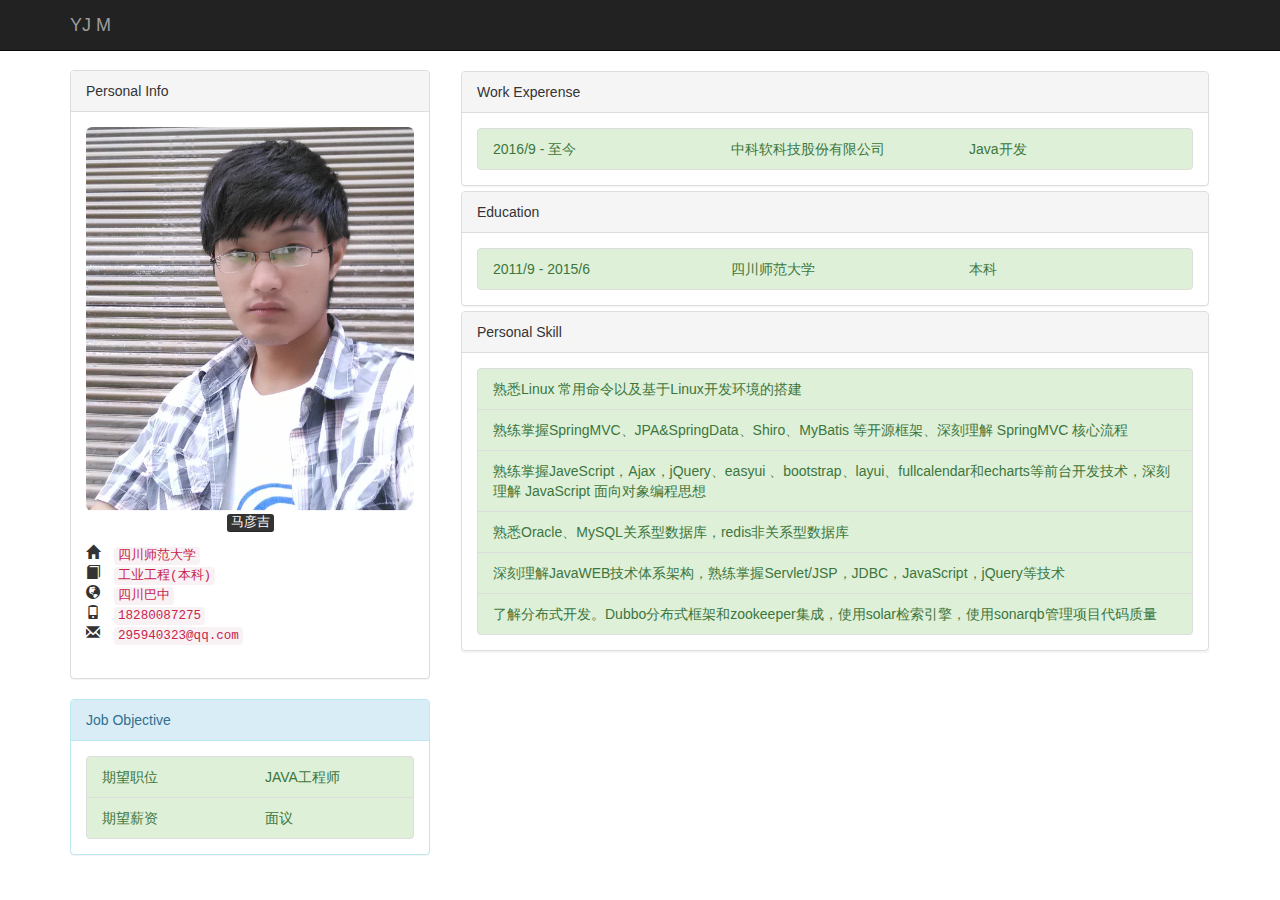
<file: index.html>
<!DOCTYPE html>
<html>
		<meta charset="utf-8" />
    	<meta http-equiv="X-UA-Compatible" content="IE=edge">
    	<meta name="viewport" content="width=device-width, initial-scale=1">
		<link rel="stylesheet" href="dist/css/bootstrap.css" />
		<script src="js/jquery-2.0.0.min.js" ></script>
		<script type="text/javascript" src="js/bootstrap.min.js" ></script>
		<style>
			body {
				padding-top: 70px;
			}
			.list-group{
				margin-bottom: 0 !important;
			}
		</style>
		<title>Resume</title>
	</head>
	<body class="container">
		<header>
			<nav class="navbar navbar-inverse navbar-fixed-top">
				<div class="container">
					<div class="navbar-header">
						<div class="navbar-brand">YJ M</div>
						<button type="button" class="navbar-toggle"  data-toggle="collapse" data-target="#divNav">
							<span class="icon-bar"></span>
							<span class="icon-bar"></span>
							<span class="icon-bar"></span>
						</button>
					</div>
					
					<!--<div id="divNav" class="collapse navbar-collapse" >
						<ul class="nav navbar-nav navbar-right">
							<li>
								<button type="button" class="btn btn-success navbar-btn" data-toggle="modal" data-target="#divModal" 
									tile="Print">Print</button>
									<div class="modal fade" id="divModal">
										<div class="modal-dialog">
											<div class="modal-content">
												<div class="modal-header">
													<button type="button" class="close" data-dismiss="modal"><span>&times;</span></button>
													<h4 class="modal-title">Print Resume</h4>
												</div>
												<div class="modal-body">
													Print Preview Or Print Config
												</div>
												<div class="modal-footer">
													<button type="button" class="btn btn-default" data-mismiss="modal">Close</button>
													<button type="button" class="btn btn-primary" >Print</button>
												</div>
											</div>
										</div>
									</div>
								
								<button type="button" class="btn btn-info navbar-btn" data-toggle="tooltip" data-placement="bottom" title="Download">Download</button>
								<script type="text/javascript">$(function() {
										$('[data-toggle="tooltip"]').tooltip();
									})
								</script>
							</li>
						</ul>
					</div>-->
				</div>
			</nav>
		</header>
		
		<div class="row">
			<div class="col-sm-4">
				<div class="panel panel-default">
					<div class="panel-heading">Personal Info</div>
					<div class="panel-body">
						<img src="img/personal.jpg" class="img-responsive img-rounded" alt="me" data-placement="left"/>
						<p class="text-center text-info"><kbd>马彦吉</kbd></p>
						<address>
							<span class="glyphicon glyphicon-home" title="毕业院校"> <code>四川师范大学</code></span><br />
							<span class="glyphicon glyphicon-book" title="专业"> <code>工业工程(本科)</code></span><br />
							<span class="glyphicon glyphicon-globe" title="籍贯"> <code>四川巴中</code></span><br />
							<span class="glyphicon glyphicon-phone" title="电话"> <code>18280087275</code></span><br />
							<span class="glyphicon glyphicon-envelope" title="邮箱"> <code>295940323@qq.com</code></span><br />
						</address>
					</div>
				</div>
				<div class="panel panel-info">
					<div class="panel-heading">Job Objective</div>
					<div class="panel-body">
						<ul class="list-group">
							<li class="list-group-item list-group-item-success">
								<div class="row">
									<div class="col-sm-6">期望职位</div>
									<div class="col-sm-6">JAVA工程师</div>
									
								</div>
							</li>
							<li class="list-group-item list-group-item-success">
								<div class="row">
									<div class="col-sm-6">期望薪资</div>
									<div class="col-sm-6">面议</div>
								</div>
							</li>
						</ul>
					</div>
				</div>
			</div>
			<div class="col-sm-8">
				<div class="panel panel-group" id="accordion">
					<div class="panel panel-default">
						<div class="panel-heading">Work Experense</a></div>
						<div id="collapseOne" class="panel-collapse ">
							<div class="panel-body">
								<ul class="list-group">
									<li class="list-group-item list-group-item-success">
										<div class="row">
											<div class="col-sm-4">2016/9 - 至今</div>
											<div class="col-sm-4">中科软科技股份有限公司</div>
											<div class="col-sm-4">Java开发</div>
										</div>
									</li>
								</ul>
							</div>
						</div>
					</div>
					<div class="panel panel-default">
						<div class="panel-heading">Education</div>
						<div id="collapseTwo" class="panel-collapse ">
							<div class="panel-body">
								<ul class="list-group">
									<li class="list-group-item list-group-item-success">
										<div class="row">
											<div class="col-sm-4">2011/9 - 2015/6</div>
											<div class="col-sm-4">四川师范大学</div>
											<div class="col-sm-4">本科</div>
											
										</div>
									</li>
								</ul>
							</div>
						</div>
					</div>
					<div class="panel panel-default">
						<div class="panel-heading">Personal Skill</div>
						<div id="collapseTwo1" class="panel-collapse ">
							<div class="panel-body">
								<ul class="list-group">
									<li class="list-group-item list-group-item-success">
										熟悉Linux 常用命令以及基于Linux开发环境的搭建
									</li>
									
									<li class="list-group-item list-group-item-success">
										熟练掌握SpringMVC、JPA&SpringData、Shiro、MyBatis 等开源框架、深刻理解 SpringMVC 核心流程
									</li>
									
									<li class="list-group-item list-group-item-success">
										熟练掌握JaveScript，Ajax，jQuery、easyui 、bootstrap、layui、fullcalendar和echarts等前台开发技术，深刻理解 JavaScript 面向对象编程思想
									</li>
									
									<li class="list-group-item list-group-item-success">
										熟悉Oracle、MySQL关系型数据库，redis非关系型数据库
									</li>
									
									<li class="list-group-item list-group-item-success">
										深刻理解JavaWEB技术体系架构，熟练掌握Servlet/JSP，JDBC，JavaScript，jQuery等技术
									</li>
									
									<li class="list-group-item list-group-item-success">
										了解分布式开发。Dubbo分布式框架和zookeeper集成，使用solar检索引擎，使用sonarqb管理项目代码质量
									</li>
								</ul>
							</div>
						</div>
					</div>
				</div>
			</div>
		</div>
	  <!--<footer>
        <p class="pull-right"><a href="#">Back to top</a></p>
        <p>&copy; 2016 Yanji Ma &middot; </p>
      </footer>-->
	</body>
</html>
</file>
